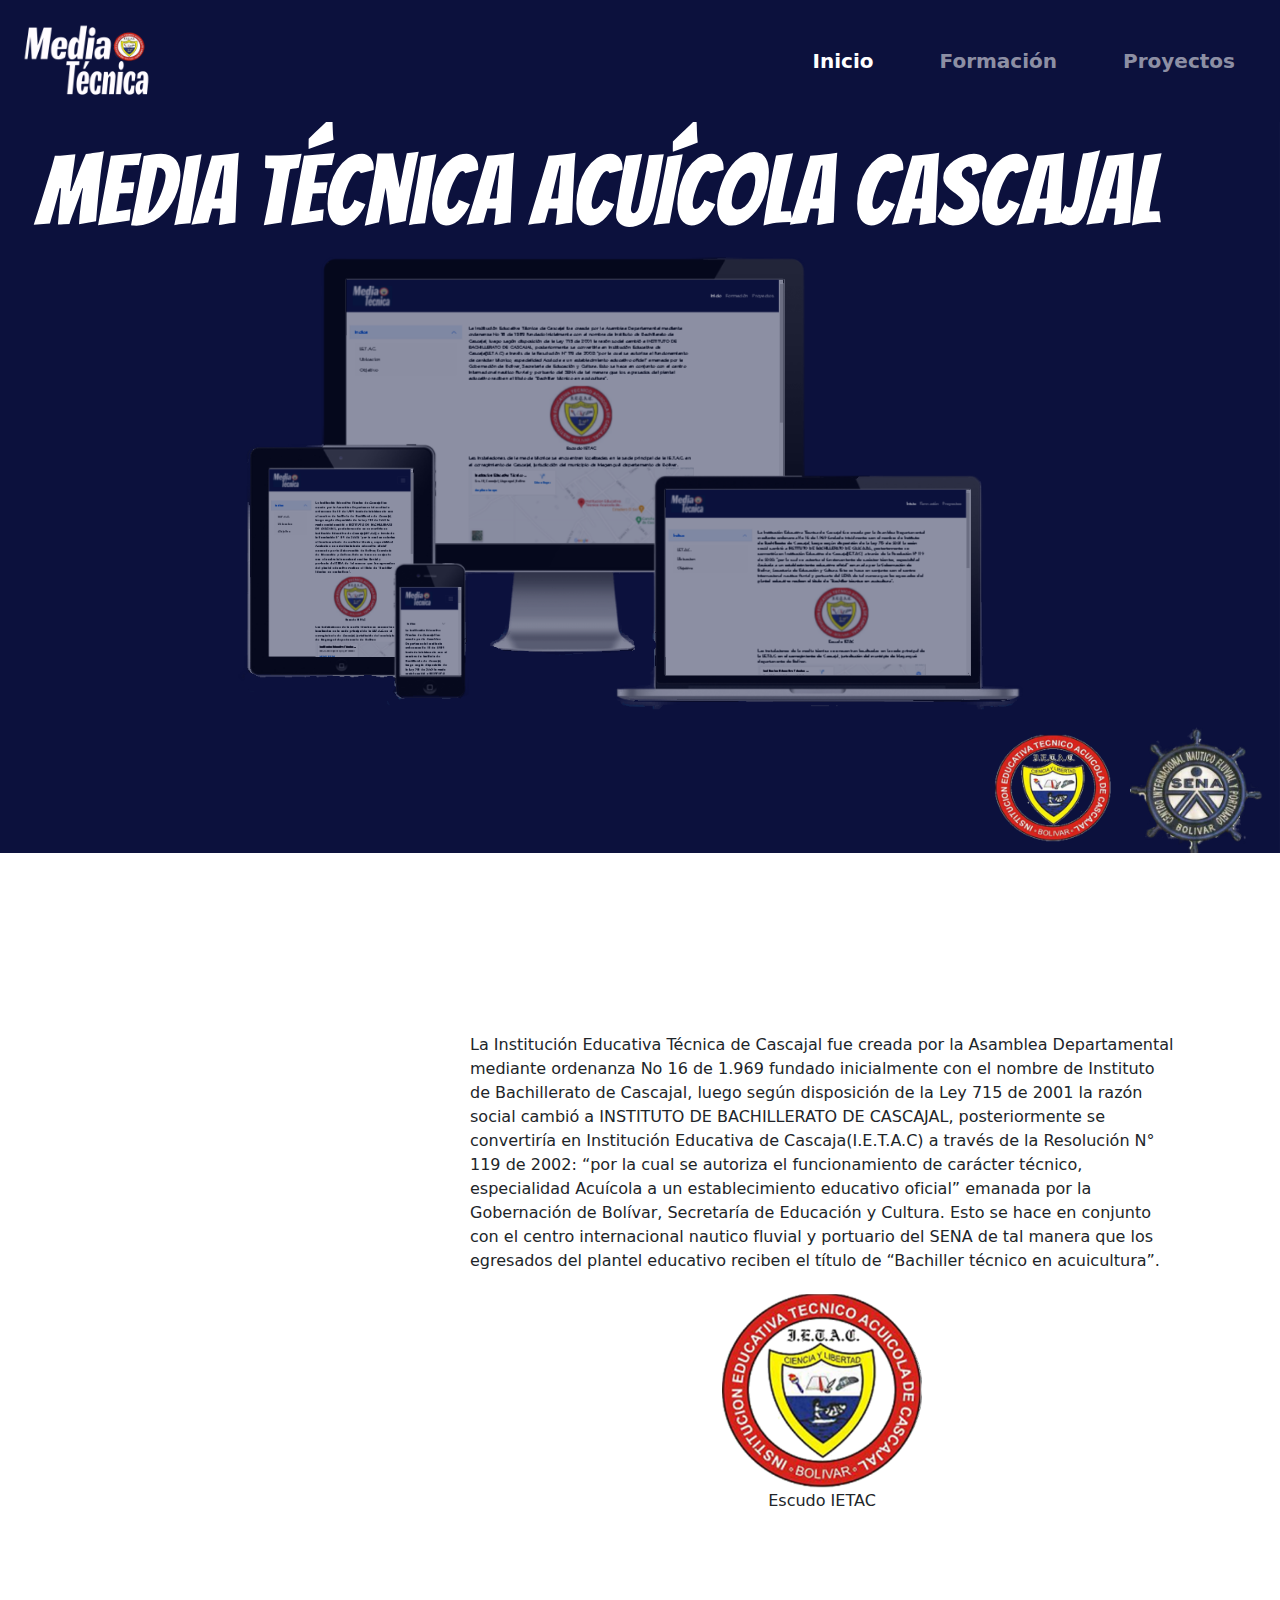
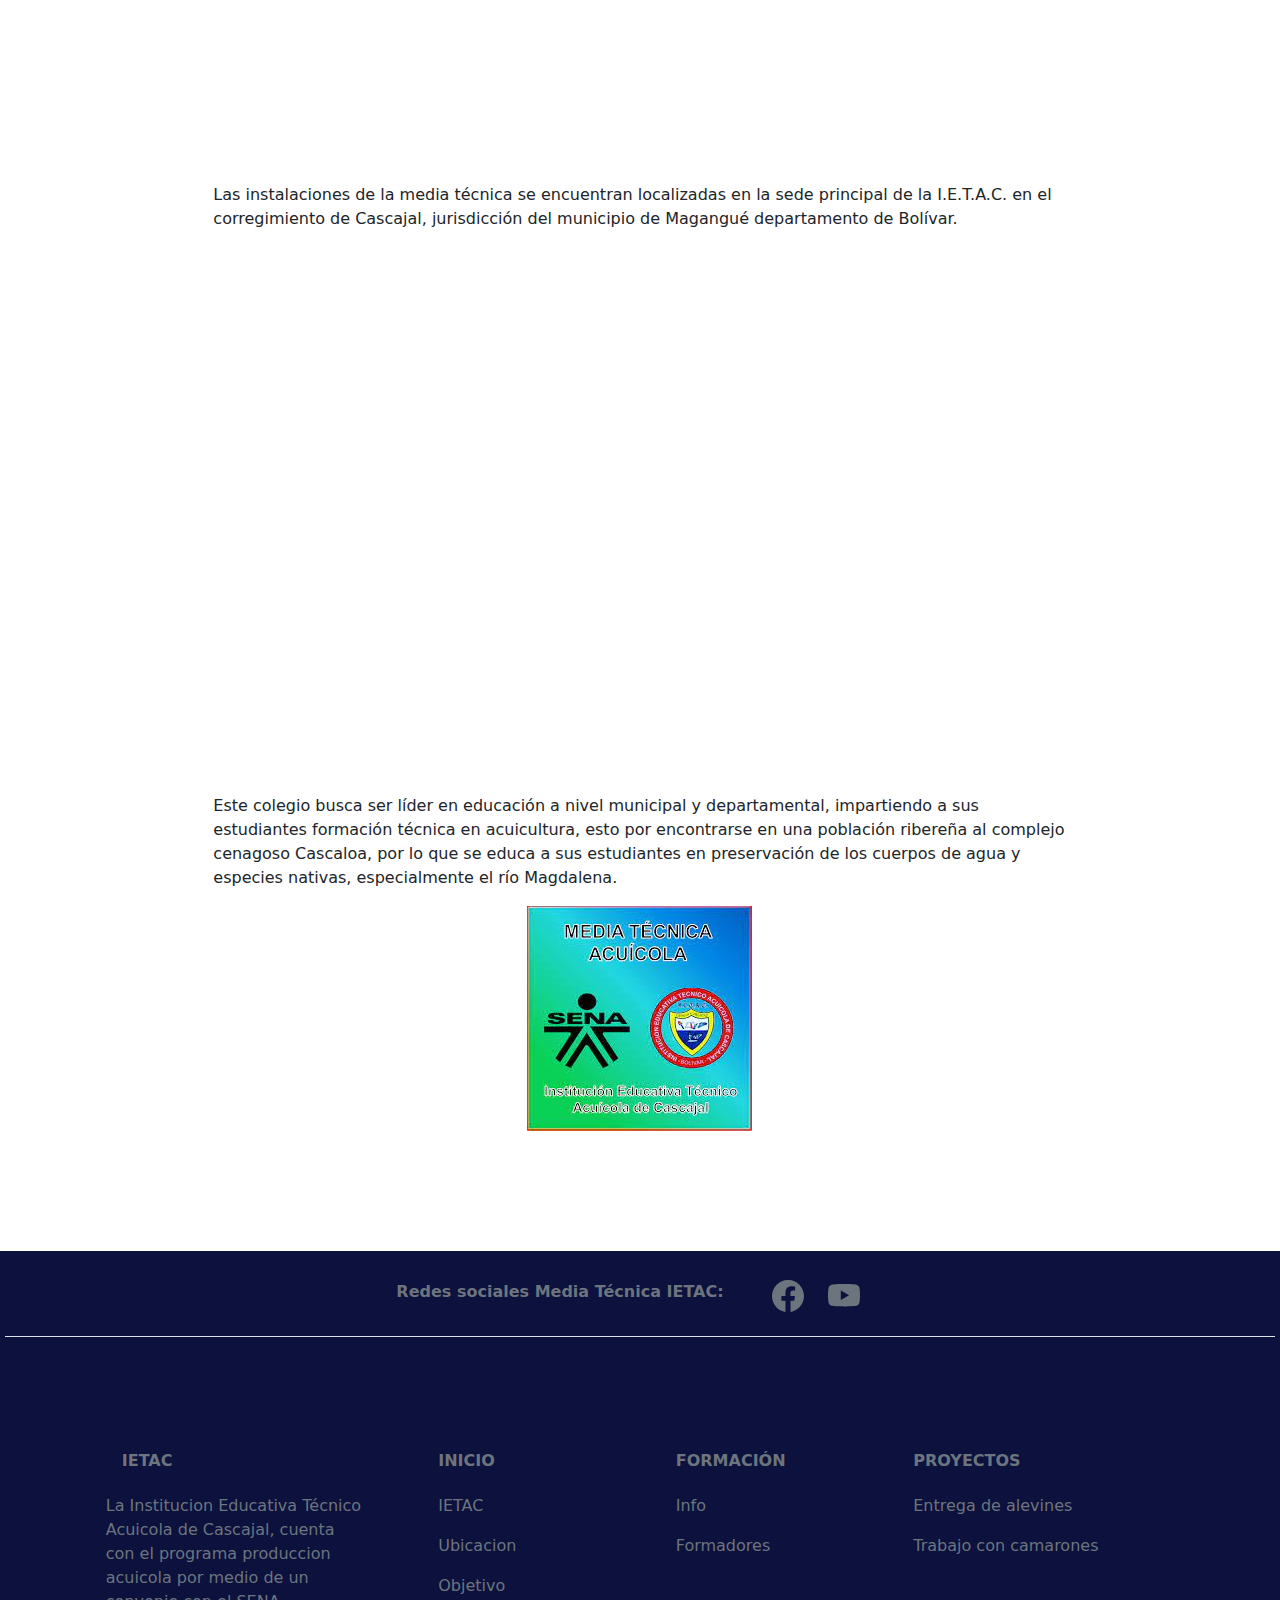
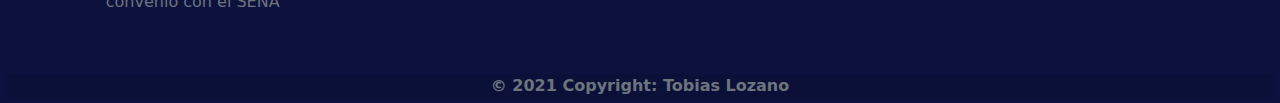
<file: index.html>
<!DOCTYPE html>
<html lang="es">
<head>
    <meta charset="UTF-8">
    <meta name="author" content="Tobias Miguel Lozano Florez">
    <meta name="description" content="Informacion general sobre la Media Tecnica en Produccion Acuicultura de la Institucion Educativa Tecnico Acuicola de Cascajal">
    <meta name="keywords" content="IETAC, Acuicultura,Media Tecnica, Cascajal">
    <meta itemprop="name" content="Institucion Educativa Tecnico Acuicola de Cascajal" />
    <meta itemprop="description" content="Informacion general sobre la Media Tecnica en Produccion Acuicultura de la Institucion Educativa Tecnico Acuicola de Cascajal" />
    <meta http-equiv="X-UA-Compatible" content="IE=edge">
    <meta name="viewport" content="width=, initial-scale=1.0">
    <link rel="stylesheet" href="css/styles.css">
    <link rel="stylesheet" href="css/bootstrap.css">
    <link rel="shortcut icon" href="img/escudo.png" type="image/x-icon">
    <link href="https://fonts.googleapis.com/css2?family=Prompt&display=swap" rel="stylesheet"> 
    <title>Media Tecnica - IETAC</title>
</head>
<body>  
    <nav class="navbar navbar-expand-md navbar-dark fixed-top " style="background-color: rgb(12, 17, 61) " >
        <div class="container-fluid ">
            <a class="navbar-brand" href="https://mediatecnicacascajal.netlify.app/">    
              <img class="logo" src="img/logo.png" alt="IETAC, Media Tecnica Cascajal, Cascajal">
            </a>
            <button class="navbar-toggler" type="button" data-bs-toggle="collapse" data-bs-target="#navbarNav" aria-controls="navbarNav" aria-expanded="false" aria-label="Toggle navigation">        
              <span class="navbar-toggler-icon"></span>
            </button>
          <div class="collapse navbar-collapse justify-content-end " id="navbarNav" >
              <ul class="navbar-nav text-center " >
                <li class="nav-item">
                    <a class="nav-link active" aria-current="page" href="https://mediatecnicacascajal.netlify.app/">Inicio</a>
                </li>
                <li class="nav-item " >
                    <a class="nav-link " href="https://mediatecnicacascajal.netlify.app/formacion">Formación</a>
                </li>
                <li class="nav-item">
                  <a class="nav-link" href="https://mediatecnicacascajal.netlify.app/proyectos" >Proyectos</a>
                </li>
              </ul>
          </div>
        </div>
    </nav>
    <div id="portada" class="text-center">
      <img src="img/portada.svg" alt="IETAC, Media Tecnica Cascajal, Cascajal" srcset="">
    </div>

    <div class="container row justify-content-center " style="margin:auto">
        <div class="col-md-4 list-group col-md facebook">
<!--           <div class="accordion accordion-flush" id="accordionFlushExample">
            <div class="accordion-item">
              <h2 class="accordion-header" id="flush-headingOne">
                <button class="accordion-button collapsed" type="button" data-bs-toggle="collapse" data-bs-target="#flush-collapseOne" aria-expanded="false" aria-controls="flush-collapseOne">
                    Indice
                </button>
              </h2>
              <div id="flush-collapseOne" class="accordion-collapse collapse" aria-labelledby="flush-headingOne" data-bs-parent="#accordionFlushExample">
                <div class="accordion-body">
                  <ul class="indice list-unstyled">
                    <li><a class="list-group-item list-group-item-action list-group-item-light" href="#ietac" style="border: none;">I.E.T.A.C.</a></li>
                    <li><a class="list-group-item list-group-item-action list-group-item-light" href="#ubicacion" style="border: none;" >Ubicacion</a></li>
                    <li><a class="list-group-item list-group-item-action list-group-item-light" href="#objetivo" style="border: none;">Objetivo</a></li>

                  </ul>
                </div>
              </div>
            </div>
            
          </div> -->
          <iframe class=" pagina" src="https://www.facebook.com/plugins/page.php?href=https%3A%2F%2Fwww.facebook.com%2FMediaAcuicolaCascajal%2F&tabs=timeline&width=340&height=500px&small_header=false&adapt_container_width=true&hide_cover=false&show_facepile=true&appId" style="border:none;overflow:visible ;  height:500px;margin:10px"width="100%"scrolling="true" frameborder="0" allowfullscreen="true" allow="autoplay; clipboard-write; encrypted-media; picture-in-picture; web-share"></iframe>
        </div>
        <div class="col-md-8">
          <div id="ietac" class="justify-content-end">

            
            <p> La Institución Educativa Técnica de Cascajal fue creada por la Asamblea Departamental mediante ordenanza No 16 de 1.969 fundado inicialmente con el nombre de Instituto de Bachillerato de Cascajal, luego según disposición de la Ley 715 de 2001 la razón social cambió a INSTITUTO DE BACHILLERATO DE CASCAJAL, posteriormente se convertiría en Institución Educativa de Cascaja(I.E.T.A.C) a través de la Resolución N° 119 de 2002: “por la cual se autoriza el funcionamiento de carácter técnico, especialidad Acuícola a un establecimiento educativo oficial” emanada por la Gobernación de Bolívar, Secretaría de Educación y Cultura.
              Esto se hace en conjunto con el centro internacional nautico fluvial y portuario del SENA de tal manera que los egresados del plantel educativo reciben el título de “Bachiller técnico en acuicultura”.<br>
            </p>
            <div class=" text-center escudo">
              <img src="img/escudo.png" alt="IETAC, Media Tecnica Cascajal, Cascajal, Escudo IETAC" class="align-items-end justify-content-end ietacEscudo">
              <p class="justify-content-end align-items-end">Escudo IETAC</p>
            </div>
          </div></div>
        </div>
    <div row>
        <div class="col-md-8" style="margin:auto">
          <div id="ubicacion"><p>Las instalaciones de la media técnica se encuentran localizadas en la sede principal de la I.E.T.A.C.  en el corregimiento de Cascajal, jurisdicción del municipio de Magangué departamento de Bolívar.</p>
            <iframe src="https://www.google.com/maps/embed?pb=!1m18!1m12!1m3!1d1968.6082696111316!2d-74.80986374210158!3d9.314072145179612!2m3!1f0!2f0!3f0!3m2!1i1024!2i768!4f13.1!3m3!1m2!1s0x8e5ecf84aa61db29%3A0xcb63a3b94fecf34a!2sInstitucion%20Educativa%20T%C3%A9cnico%20Acu%C3%ADcola%20de%20Cascajal!5e0!3m2!1ses-419!2sco!4v1631199533978!5m2!1ses-419!2sco"  style="border:0;box-sizing: border-box;width: 100%;height: 300px;" allowfullscreen="" loading="lazy"></iframe>
          </div>
          <div id="objetivo">
           <p> Este colegio busca ser líder en educación a nivel municipal y departamental, impartiendo a sus estudiantes formación técnica en acuicultura, esto por encontrarse en una población ribereña al complejo cenagoso Cascaloa, por lo que se educa  a sus estudiantes en preservación de los cuerpos de agua y especies nativas, especialmente el río Magdalena.</p>
           <div class="text-center " style="height: 225; width: 225;">
            <img  src="img/mediaTecnica.jpg" alt="">
          </div>
          </div>
        </div>
        </div>
          
    </div>
    <!-- Footer -->
    <footer class="text-center text-lg-start  text-muted col-12" style="background-color: rgb(12, 17, 61); " >
        <!-- Section: Social media -->
        <section class="d-flex justify-content-center  p-4 border-bottom">
          <!-- Left -->
          <div class="me-5 d-none d-lg-block fw-bold  ">
            <span class="d-sm-block">Redes sociales Media Técnica IETAC:</span>
          </div>
          <!-- Left -->
    
          <!-- Right -->
         
            <!-- facebook -->
            <a href="https://www.facebook.com/MediaAcuicolaCascajal/" class="me-4 text-reset" title="Pagina de Facebook" target="blank">
              <svg xmlns="http://www.w3.org/2000/svg" width="32" height="32" fill="currentColor" class="bi bi-facebook" viewBox="0 0 16 16">
                <path d="M16 8.049c0-4.446-3.582-8.05-8-8.05C3.58 0-.002 3.603-.002 8.05c0 4.017 2.926 7.347 6.75 7.951v-5.625h-2.03V8.05H6.75V6.275c0-2.017 1.195-3.131 3.022-3.131.876 0 1.791.157 1.791.157v1.98h-1.009c-.993 0-1.303.621-1.303 1.258v1.51h2.218l-.354 2.326H9.25V16c3.824-.604 6.75-3.934 6.75-7.951z"/>
              </svg>              </a>
              <!-- youtube -->
            <a href="https://www.youtube.com/channel/UCpgmHDtX4NMcCe5gfV3TQjA" class="me-4 text-reset" title="Canal de Youtube" target="blank">
              <svg xmlns="http://www.w3.org/2000/svg" width="32" height="32" fill="currentColor" class="bi bi-youtube" viewBox="0 0 16 16">
                <path d="M8.051 1.999h.089c.822.003 4.987.033 6.11.335a2.01 2.01 0 0 1 1.415 1.42c.101.38.172.883.22 1.402l.01.104.022.26.008.104c.065.914.073 1.77.074 1.957v.075c-.001.194-.01 1.108-.082 2.06l-.008.105-.009.104c-.05.572-.124 1.14-.235 1.558a2.007 2.007 0 0 1-1.415 1.42c-1.16.312-5.569.334-6.18.335h-.142c-.309 0-1.587-.006-2.927-.052l-.17-.006-.087-.004-.171-.007-.171-.007c-1.11-.049-2.167-.128-2.654-.26a2.007 2.007 0 0 1-1.415-1.419c-.111-.417-.185-.986-.235-1.558L.09 9.82l-.008-.104A31.4 31.4 0 0 1 0 7.68v-.123c.002-.215.01-.958.064-1.778l.007-.103.003-.052.008-.104.022-.26.01-.104c.048-.519.119-1.023.22-1.402a2.007 2.007 0 0 1 1.415-1.42c.487-.13 1.544-.21 2.654-.26l.17-.007.172-.006.086-.003.171-.007A99.788 99.788 0 0 1 7.858 2h.193zM6.4 5.209v4.818l4.157-2.408L6.4 5.209z"/>
              </svg>
            </a>
    
          <!-- Right -->
        </section>
<!--    Section: Social media -->
      
        <!-- Section: Links  -->
        <section class="">
          <div class="container text-center text-md-start mt-5">
            <!-- Grid row -->
            <div class="row mt-3">
              <!-- Grid column -->
              <div class="col-md-3 col-lg-4 col-xl-3 mx-auto mb-4">
                <!-- Content -->
                <h6 class="text-uppercase fw-bold mb-4">
                  <i class="fas fa-gem me-3"></i>IETAC
                </h6>
                <p>
                  La Institucion Educativa Técnico Acuicola de Cascajal, cuenta con el programa produccion acuicola por medio de un convenio con el SENA
                </p>
              </div>
              <!-- Grid column -->
      
              <!-- Grid column -->
              <div class="col-md-2 col-lg-2 col-xl-2 mx-auto mb-4">
                <!-- Links -->
                <h6 class="text-uppercase fw-bold mb-4 ">
                  <a href="https://mediatecnicacascajal.netlify.app/" class="text-reset text-decoration-none ">Inicio</a> 
                </h6>
               <p>
                  <a href="#ietac" class="text-reset">IETAC</a>
                </p> 
                <p>
                  <a href="#ubicacion" class="text-reset">Ubicacion</a>
                </p> 
                <p>
                  <a href="#objetivo" class="text-reset">Objetivo</a>
                </p> 
             
              </div>
              <!-- Grid column -->
      
              <!-- Grid column -->
              <div class="col-md-3 col-lg-2 col-xl-2 mx-auto mb-4">
                <!-- Links -->
                <h6 class="text-uppercase fw-bold mb-4">
                    <a href="https://mediatecnicacascajal.netlify.app/formacion">Formación</a> 
                </h6>
               
                <p>
                  <a href="https://mediatecnicacascajal.netlify.app/formacion#info" class="text-reset">Info</a>
                </p> 
                <p>
                  <a href="https://mediatecnicacascajal.netlify.app/formacion#formadores" class="text-reset">Formadores</a>
                </p> 
              </div>
              <!-- Grid column -->
      
              <!-- Grid column -->
              <div class="col-md-4 col-lg-3 col-xl-3 mx-auto mb-md-0 mb-4">
                <!-- Links -->
                <h6 class="text-uppercase fw-bold mb-4">
                  <a href="https://mediatecnicacascajal.netlify.app/proyectos">Proyectos</a> 
                </h6>
                <p>
                  <a href="https://mediatecnicacascajal.netlify.app/proyectos#alevines" class="text-reset">Entrega de alevines</a>
                </p> 
                <p>
                  <a href="https://mediatecnicacascajal.netlify.app/proyectos#camarones" class="text-reset">Trabajo con camarones</a>
                </p> 
              </div>

              
              <!-- Grid column -->
            </div>
            <!-- Grid row -->
          </div>
        </section>
        <!-- Section: Links  -->
      
        <!-- Copyright -->
        <div class="text-center fw-bold" style="background-color: rgba(0, 0, 0, 0.05);">
          © 2021 Copyright:
         Tobias Lozano
        </div>
        <!-- Copyright -->
    </footer >

    <script src="main/main.js"></script>
</body>
</html>
</file>
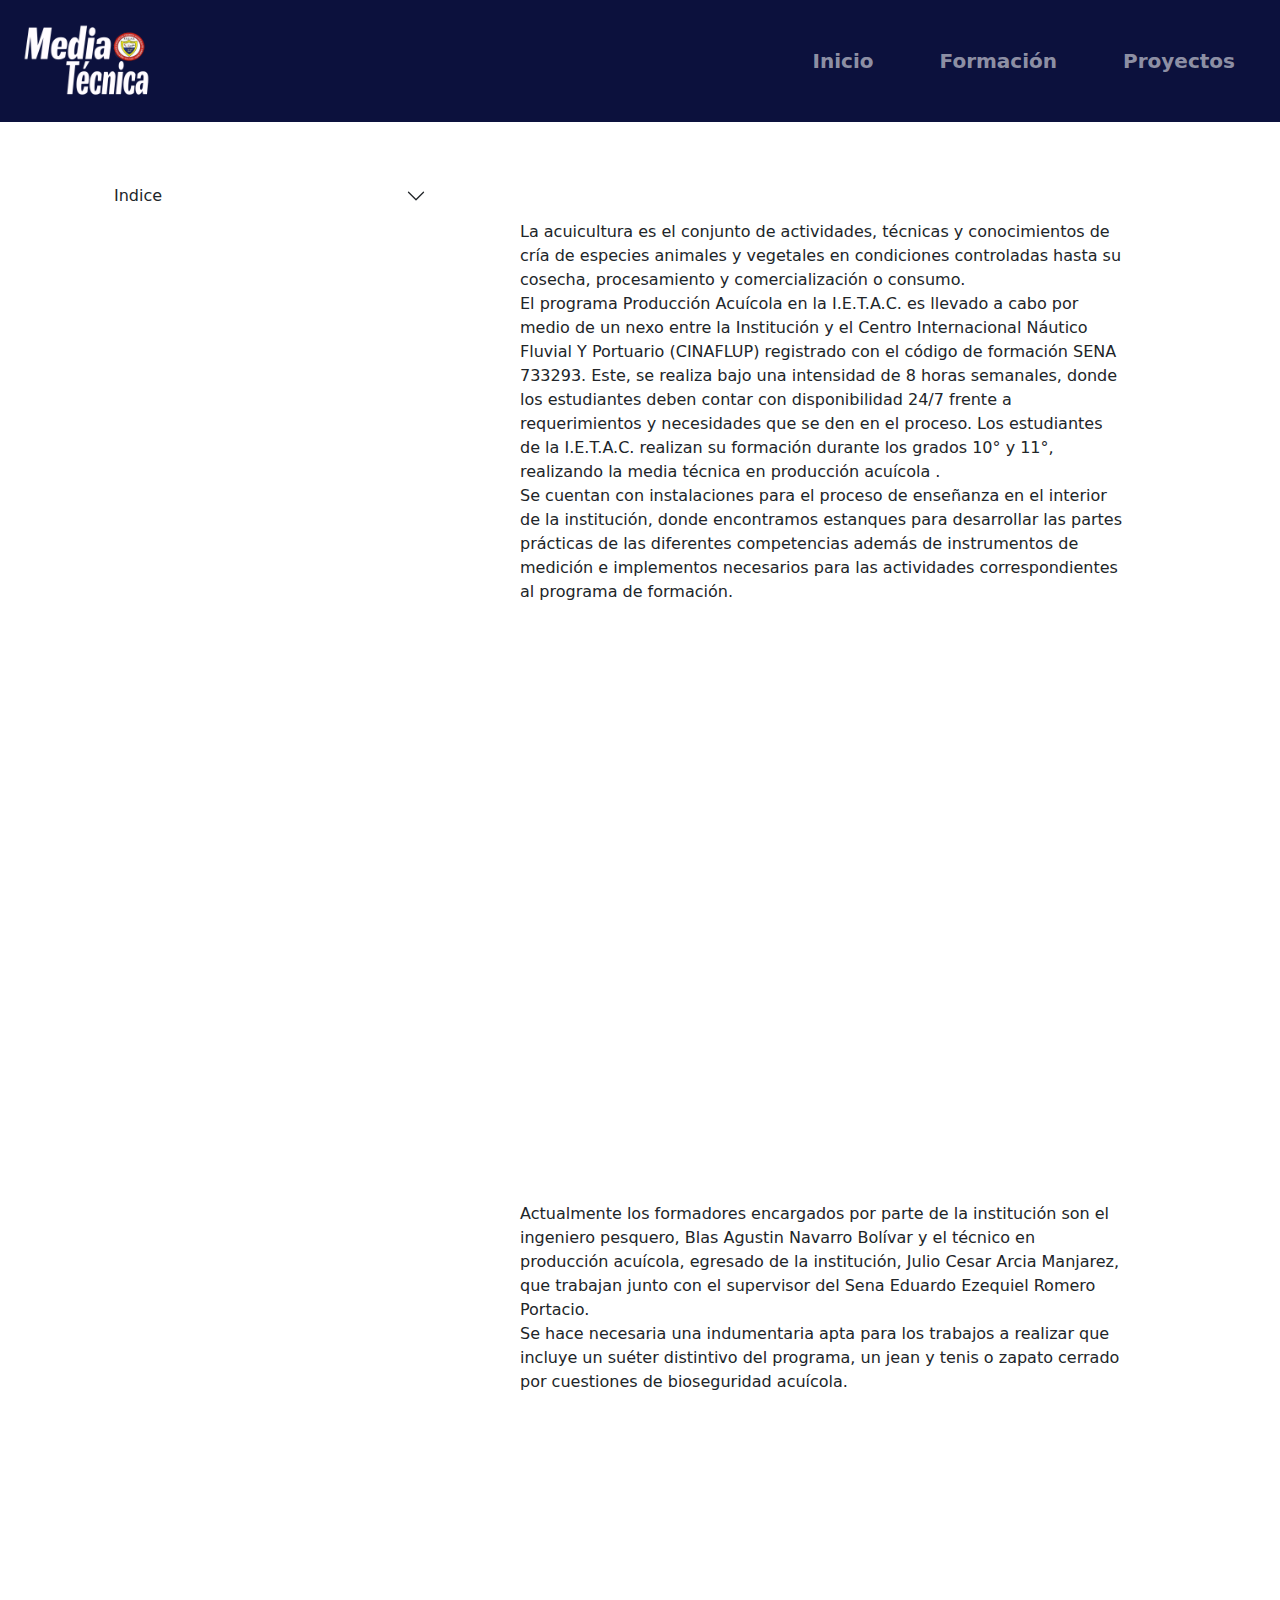
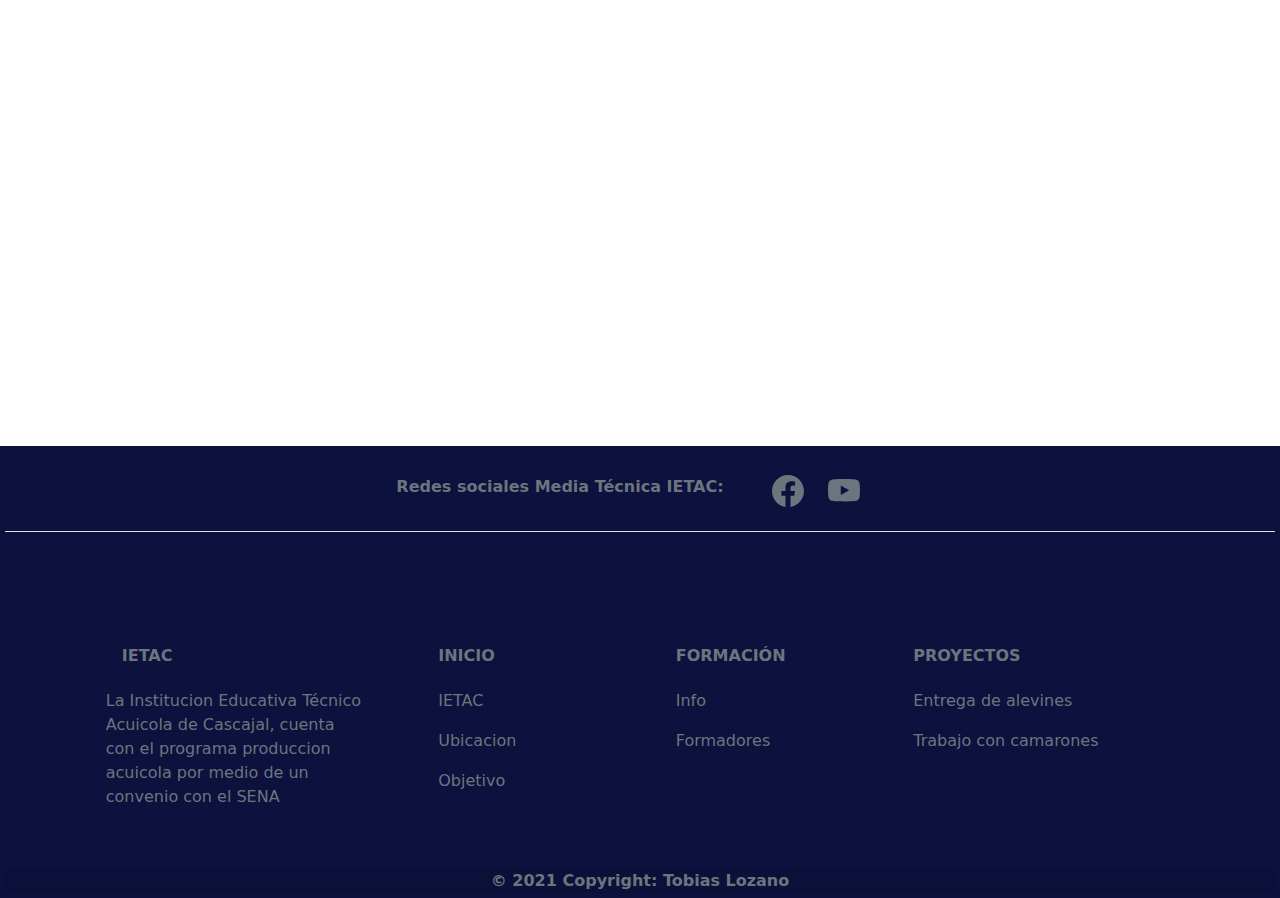
<file: formacion.html>
<!DOCTYPE html>
<html lang="es">
<head>
  <meta charset="UTF-8">
  <meta name="author" content="Tobias Miguel Lozano Florez">
  <meta name="description" content="Informacion general sobre la Media Tecnica en Produccion Acuicultura de la Institucion Educativa Tecnico Acuicola de Cascajal">
  <meta name="keywords" content="IETAC, Acuicultura,Media Tecnica">
  <meta itemprop="name" content="Institucion Educativa Tecnico Acuicola de Cascajal" />
  <meta itemprop="description" content="Informacion general sobre la Media Tecnica en Produccion Acuicultura de la Institucion Educativa Tecnico Acuicola de Cascajal" />
  <meta http-equiv="X-UA-Compatible" content="IE=edge">
  <meta name="viewport" content="width=, initial-scale=1.0">
  <link rel="stylesheet" href="css/styles.css">
  <link rel="stylesheet" href="css/bootstrap.css">
  <link rel="shortcut icon" href="img/escudo.png" type="image/x-icon">
  <link href="https://fonts.googleapis.com/css2?family=Prompt&display=swap" rel="stylesheet"> 
  <title>Media Tecnica - IETAC - Formacion</title>
</head>
<body>  
    <nav class="navbar navbar-expand-lg navbar-dark fixed-top " style="background-color: rgb(12, 17, 61); " >
        <div class="container-fluid ">
            <a class="navbar-brand" href="https://mediatecnicacascajal.netlify.app/">    
              <img class="logo" src="img/logo.png" alt="">
            </a>
            <button class="navbar-toggler" type="button" data-bs-toggle="collapse" data-bs-target="#navbarNav" aria-controls="navbarNav" aria-expanded="false" aria-label="Toggle navigation">        <span class="navbar-toggler-icon"></span>
            </button>
          <div class="collapse navbar-collapse justify-content-end " id="navbarNav" >
              <ul class="navbar-nav text-center " >
                <li class="nav-item">
                    <a class="nav-link " aria-current="page" href="https://mediatecnicacascajal.netlify.app/">Inicio</a>
                </li>
                <li class="nav-item " >
                    <a class="nav-link " href="https://mediatecnicacascajal.netlify.app/formacion">Formación</a>
                </li>
                <li class="nav-item">
                  <a class="nav-link" href="https://mediatecnicacascajal.netlify.app/proyectos" >Proyectos</a>
                </li>
              </ul>
          </div>
        </div>
    </nav>

    <div class="container row" style="margin:auto;margin-top:120px">
        <div class="col-lg-4 list-group col-lg ">
          <div class="accordion accordion-flush" id="accordionFlushExample">
            <div class="accordion-item">
              <h2 class="accordion-header" id="flush-headingOne">
                <button class="accordion-button collapsed" type="button" data-bs-toggle="collapse" data-bs-target="#flush-collapseOne" aria-expanded="false" aria-controls="flush-collapseOne">
                    Indice
                </button>
              </h2>
              <div id="flush-collapseOne" class="accordion-collapse collapse" aria-labelledby="flush-headingOne" data-bs-parent="#accordionFlushExample">
                <div class="accordion-body">
                  <ul class="indice list-unstyled">
                    <li><a class="list-group-item list-group-item-action list-group-item-light" href="#info" style="border: none;">Info</a></li>
                    <li><a class="list-group-item list-group-item-action list-group-item-light" href="#formadores" style="border: none;" >Formadores</a></li>
                </ul>
              </div>
            </div>
          </div>
        </div>
            
           
        </div>
        <div class="col-lg-8">
  <div class="info" id="info">
        <div class="section">
            <p id="#" class="">
              La acuicultura es el conjunto de actividades, técnicas y conocimientos de cría de especies animales y vegetales en condiciones controladas hasta su cosecha, procesamiento y comercialización o consumo.
                  <br>
              El programa Producción Acuícola en la I.E.T.A.C. es llevado a cabo por medio de un nexo entre la Institución y el Centro Internacional Náutico Fluvial Y Portuario (CINAFLUP) registrado con el código de formación SENA 733293.
              Este, se realiza bajo una intensidad de 8 horas semanales, donde los estudiantes deben contar con disponibilidad 24/7 frente a requerimientos y necesidades que se den en el proceso.
              Los estudiantes de la I.E.T.A.C. realizan su formación durante los grados 10° y 11°, realizando la media técnica en producción acuícola .
              
              
              <br>
              
              Se cuentan con instalaciones para el proceso de enseñanza en el interior de la institución, donde encontramos  estanques para desarrollar las partes prácticas de las diferentes competencias además de  instrumentos de medición e implementos necesarios para las actividades correspondientes al programa de formación.
              
              </p>
  
              <div class="text-center iframe ">
                <iframe src="https://www.facebook.com/plugins/post.php?href=https%3A%2F%2Fwww.facebook.com%2FMediaAcuicolaCascajal%2Fphotos%2Fa.721396004874992%2F934320193582571%2F%3Ftype%3D3&show_text=true&width=500" width="100%" height="375" style="border:none;overflow:hidden" scrolling="no" frameborder="0" allowfullscreen="true" allow="autoplay; clipboard-write; encrypted-media; picture-in-picture; web-share"></iframe>
              </div>
    </div ></div>
          <div class="section" id="formadores">
            <p id="#">
              Actualmente los formadores encargados por parte de la institución son el ingeniero pesquero, Blas Agustin Navarro Bolívar y el técnico en producción acuícola, egresado de la institución, Julio Cesar Arcia Manjarez, que trabajan junto con el supervisor del Sena Eduardo Ezequiel Romero Portacio.
              <br>
              Se hace necesaria una indumentaria apta para los trabajos a realizar que incluye un suéter distintivo del programa, un jean y tenis o zapato cerrado por cuestiones de bioseguridad acuícola.
            </p>
            
            <div class="text-center iframe">
<iframe src="https://www.facebook.com/plugins/post.php?href=https%3A%2F%2Fwww.facebook.com%2FMediaAcuicolaCascajal%2Fphotos%2Fa.720825488265377%2F720825334932059%2F&show_text=false&width=500" width="100%" height="479" style="border:none;overflow:hidden" scrolling="no" frameborder="0" allowfullscreen="true" allow="autoplay; clipboard-write; encrypted-media; picture-in-picture; web-share"></iframe>        
    </div>
      </div>
      </div>
      </div>
    <!-- Footer -->
    <footer class="text-center text-lg-start  text-muted col-12" style="background-color: rgb(12, 17, 61); " >
        <!-- Section: Social media -->
        <section class="d-flex justify-content-center  p-4 border-bottom">
          <!-- Left -->
          <div class="me-5 d-none d-lg-block fw-bold  ">
            <span class="d-sm-block">Redes sociales Media Técnica IETAC:</span>
          </div>
          <!-- Left -->
    
          <!-- Right -->
         
            <!-- facebook -->
            <a href="https://www.facebook.com/MediaAcuicolaCascajal/" class="me-4 text-reset" title="Pagina de Facebook" target="blank">
              <svg xmlns="http://www.w3.org/2000/svg" width="32" height="32" fill="currentColor" class="bi bi-facebook" viewBox="0 0 16 16">
                <path d="M16 8.049c0-4.446-3.582-8.05-8-8.05C3.58 0-.002 3.603-.002 8.05c0 4.017 2.926 7.347 6.75 7.951v-5.625h-2.03V8.05H6.75V6.275c0-2.017 1.195-3.131 3.022-3.131.876 0 1.791.157 1.791.157v1.98h-1.009c-.993 0-1.303.621-1.303 1.258v1.51h2.218l-.354 2.326H9.25V16c3.824-.604 6.75-3.934 6.75-7.951z"/>
              </svg>              </a>
              <!-- youtube -->
            <a href="https://www.youtube.com/channel/UCpgmHDtX4NMcCe5gfV3TQjA" class="me-4 text-reset" title="Canal de Youtube" target="blank">
              <svg xmlns="http://www.w3.org/2000/svg" width="32" height="32" fill="currentColor" class="bi bi-youtube" viewBox="0 0 16 16">
                <path d="M8.051 1.999h.089c.822.003 4.987.033 6.11.335a2.01 2.01 0 0 1 1.415 1.42c.101.38.172.883.22 1.402l.01.104.022.26.008.104c.065.914.073 1.77.074 1.957v.075c-.001.194-.01 1.108-.082 2.06l-.008.105-.009.104c-.05.572-.124 1.14-.235 1.558a2.007 2.007 0 0 1-1.415 1.42c-1.16.312-5.569.334-6.18.335h-.142c-.309 0-1.587-.006-2.927-.052l-.17-.006-.087-.004-.171-.007-.171-.007c-1.11-.049-2.167-.128-2.654-.26a2.007 2.007 0 0 1-1.415-1.419c-.111-.417-.185-.986-.235-1.558L.09 9.82l-.008-.104A31.4 31.4 0 0 1 0 7.68v-.123c.002-.215.01-.958.064-1.778l.007-.103.003-.052.008-.104.022-.26.01-.104c.048-.519.119-1.023.22-1.402a2.007 2.007 0 0 1 1.415-1.42c.487-.13 1.544-.21 2.654-.26l.17-.007.172-.006.086-.003.171-.007A99.788 99.788 0 0 1 7.858 2h.193zM6.4 5.209v4.818l4.157-2.408L6.4 5.209z"/>
              </svg>
            </a>
    
          <!-- Right -->
        </section>
<!--    Section: Social media -->
      
        <!-- Section: Links  -->
        <section class="">
          <div class="container text-center text-md-start mt-5">
            <!-- Grid row -->
            <div class="row mt-3">
              <!-- Grid column -->
              <div class="col-md-3 col-lg-4 col-xl-3 mx-auto mb-4">
                <!-- Content -->
                <h6 class="text-uppercase fw-bold mb-4">
                  <i class="fas fa-gem me-3"></i>IETAC
                </h6>
                <p>
                  La Institucion Educativa Técnico Acuicola de Cascajal, cuenta con el programa produccion acuicola por medio de un convenio con el SENA
                </p>
              </div>
              <!-- Grid column -->
      
              <!-- Grid column -->
              <div class="col-md-2 col-lg-2 col-xl-2 mx-auto mb-4">
                <!-- Links -->
                <h6 class="text-uppercase fw-bold mb-4">
                <a href="https://mediatecnicacascajal.netlify.app/">Inicio</a>
                  
                </h6>
               <p>
                  <a href="https://mediatecnicacascajal.netlify.app/#ietac" class="text-reset">IETAC</a>
                </p> 
                <p>
                  <a href="https://mediatecnicacascajal.netlify.app/#ubicacion" class="text-reset">Ubicacion</a>
                </p> 
                <p>
                  <a href="https://mediatecnicacascajal.netlify.app/#objetivo" class="text-reset">Objetivo</a>
                </p> 
             
              </div>
              <!-- Grid column -->
      
              <!-- Grid column -->
              <div class="col-md-3 col-lg-2 col-xl-2 mx-auto mb-4">
                <!-- Links -->
                <h6 class="text-uppercase fw-bold mb-4">
                    <a href="https://mediatecnicacascajal.netlify.app/formacion">Formación</a> 
                </h6>
               
                <p>
                  <a href="https://mediatecnicacascajal.netlify.app/formacion#info" class="text-reset">Info</a>
                </p> 
                <p>
                  <a href="https://mediatecnicacascajal.netlify.app/formacion#formadores" class="text-reset">Formadores</a>
                </p> 
              </div>
              <!-- Grid column -->
      
              <!-- Grid column -->
              <div class="col-md-4 col-lg-3 col-xl-3 mx-auto mb-md-0 mb-4">
                <!-- Links -->
                <h6 class="text-uppercase fw-bold mb-4">
                  <a href="https://mediatecnicacascajal.netlify.app/proyectos">Proyectos</a> 
                </h6>
                <p>
                  <a href="https://mediatecnicacascajal.netlify.app/proyectos#alevines" class="text-reset">Entrega de alevines</a>
                </p> 
                <p>
                  <a href="https://mediatecnicacascajal.netlify.app/proyectos#camarones" class="text-reset">Trabajo con camarones</a>
                </p> 
              </div>
              <!-- Grid column -->
            </div>
            <!-- Grid row -->
          </div>
        </section>
        <!-- Section: Links  -->
      
        <!-- Copyright -->
        <div class="text-center fw-bold" style="background-color: rgba(0, 0, 0, 0.05);">
          © 2021 Copyright:
         Tobias Lozano
        </div>
        <!-- Copyright -->
    </footer >

    <script src="main/main.js"></script>
</body>
</html>
</file>
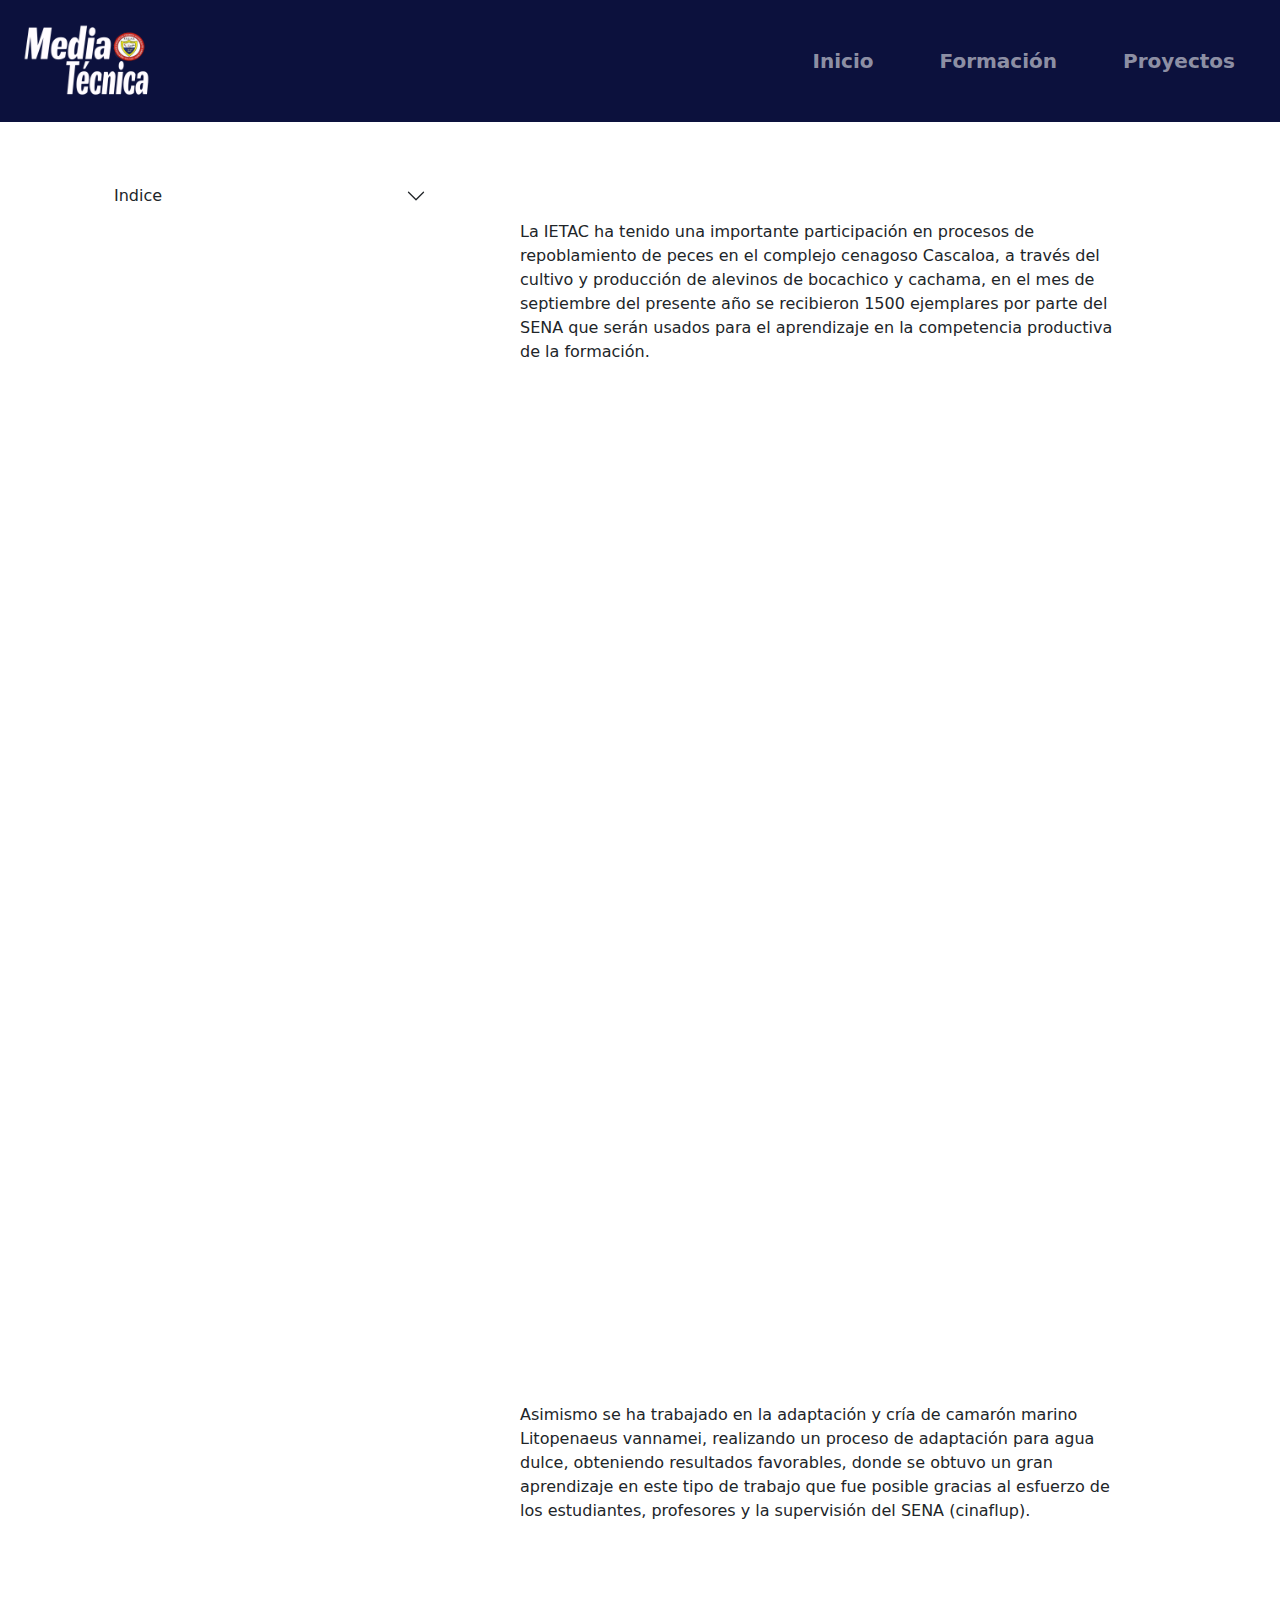
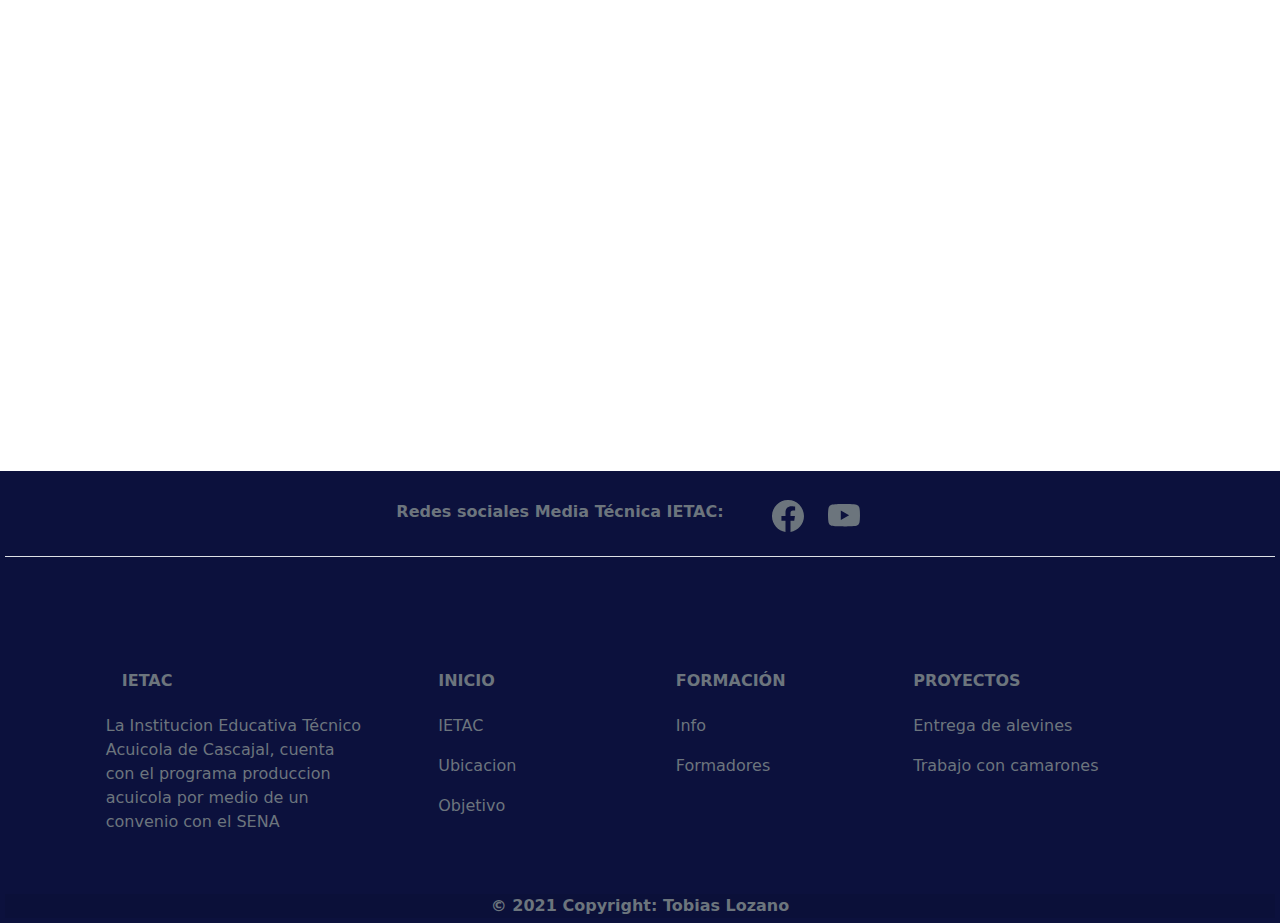
<file: proyectos.html>
<!DOCTYPE html>
<html lang="es">
<head>
  <meta charset="UTF-8">
  <meta name="author" content="Tobias Miguel Lozano Florez">
  <meta name="description" content="Informacion general sobre la Media Tecnica en Produccion Acuicultura de la Institucion Educativa Tecnico Acuicola de Cascajal">
  <meta name="keywords" content="IETAC, Acuicultura,Media Tecnica">
  <meta itemprop="name" content="Institucion Educativa Tecnico Acuicola de Cascajal" />
  <meta itemprop="description" content="Informacion general sobre la Media Tecnica en Produccion Acuicultura de la Institucion Educativa Tecnico Acuicola de Cascajal" />
  <meta http-equiv="X-UA-Compatible" content="IE=edge">
  <meta name="viewport" content="width=, initial-scale=1.0">
  <link rel="stylesheet" href="css/styles.css">
  <link rel="stylesheet" href="css/bootstrap.css">
  <link rel="shortcut icon" href="img/escudo.png" type="image/x-icon">
  <link href="https://fonts.googleapis.com/css2?family=Prompt&display=swap" rel="stylesheet"> 
  <title>Media Tecnica - IETAC - Proyectos</title>
</head>
<body>  
    <nav class="navbar navbar-expand-lg navbar-dark fixed-top " style="background-color: rgb(12, 17, 61); " >
        <div class="container-fluid ">
            <a class="navbar-brand" href="https://mediatecnicacascajal.netlify.app/">    
              <img class="logo" src="img/logo.png" alt="">
            </a>
            <button class="navbar-toggler" type="button" data-bs-toggle="collapse" data-bs-target="#navbarNav" aria-controls="navbarNav" aria-expanded="false" aria-label="Toggle navigation">        <span class="navbar-toggler-icon"></span>
            </button>
          <div class="collapse navbar-collapse justify-content-end " id="navbarNav" >
              <ul class="navbar-nav text-center " >
                <li class="nav-item">
                    <a class="nav-link " aria-current="page" href="https://mediatecnicacascajal.netlify.app/">Inicio</a>
                </li>
                <li class="nav-item " >
                    <a class="nav-link " href="https://mediatecnicacascajal.netlify.app/formacion">Formación</a>
                </li>
                <li class="nav-item">
                  <a class="nav-link" href="https://mediatecnicacascajal.netlify.app/proyectos" >Proyectos</a>
                </li>
              </ul>
          </div>
        </div>
    </nav>

    <div class="container row" style="margin:auto;margin-top:120px">
        <div class="col-lg-4 list-group col-lg ">
          <div class="accordion accordion-flush" id="accordionFlushExample">
            <div class="accordion-item">
              <h2 class="accordion-header" id="flush-headingOne">
                <button class="accordion-button collapsed" type="button" data-bs-toggle="collapse" data-bs-target="#flush-collapseOne" aria-expanded="false" aria-controls="flush-collapseOne">
                    Indice
                </button>
              </h2>
              <div id="flush-collapseOne" class="accordion-collapse collapse" aria-labelledby="flush-headingOne" data-bs-parent="#accordionFlushExample">
                <div class="accordion-body">
                  <ul class="indice list-unstyled">
                    <li><a class="list-group-item list-group-item-action list-group-item-light" href="#alevines" style="border: none;">Entrega de alevines</a></li>
                    <li><a class="list-group-item list-group-item-action list-group-item-light" href="#camarones" style="border: none;" >Trabajo con camarones</a></li>
                </ul>
              </div>
            </div>
          </div>
        </div>
            


           
        </div>
     <div class="col-lg-8">
     <div class="section">
       <div id="alevines">
         <p class="texto">
          La IETAC ha tenido una importante participación en procesos de repoblamiento de peces en el complejo cenagoso Cascaloa, a través del cultivo y producción de alevinos de bocachico y cachama, en el mes de septiembre del presente año se recibieron 1500 ejemplares por parte del SENA que serán usados para el aprendizaje en la competencia productiva de la formación.
         
         </p>
       </div>
       <iframe class="iframe" src="https://www.facebook.com/plugins/post.php?href=https%3A%2F%2Fwww.facebook.com%2FMediaAcuicolaCascajal%2Fposts%2F1547051815642736&show_text=true&width=500"  height="816" style="border:none;overflow:hidden" scrolling="no" frameborder="0" allowfullscreen="true" allow="autoplay; clipboard-write; encrypted-media; picture-in-picture; web-share"  width="100%" height="479" ></iframe>
       
       
     </div>
    <div class="section">
     <div id="camarones">
        <p class="texto">
          Asimismo se ha trabajado en la adaptación y cría de camarón marino Litopenaeus vannamei, realizando un proceso de adaptación para agua dulce, obteniendo resultados favorables, donde se obtuvo un gran aprendizaje en este tipo de trabajo que fue posible gracias al esfuerzo de los estudiantes, profesores y la supervisión del SENA (cinaflup).
        </p> 
     </div>
       <iframe class="iframe" src="https://www.facebook.com/plugins/post.php?href=https%3A%2F%2Fwww.facebook.com%2FMediaAcuicolaCascajal%2Fphotos%2Fa.721396004874992%2F1008231956191394%2F%3Ftype%3D3&show_text=true&width=500" height="375" style="border:none;overflow:hidden" scrolling="no" frameborder="0" allowfullscreen="true"  allow="autoplay; clipboard-write; encrypted-media; picture-in-picture; web-share;" width="100%" height="479" ></iframe>
      
    </div>
     </div>   

      </div>
    <footer class="text-center text-lg-start  text-muted col-12" style="background-color: rgb(12, 17, 61); " >
        <!-- Section: Social media -->
        <section class="d-flex justify-content-center  p-4 border-bottom">
          <!-- Left -->
          <div class="me-5 d-none d-lg-block fw-bold  ">
            <span class="d-sm-block">Redes sociales Media Técnica IETAC:</span>
          </div>
          <!-- Left -->
    
          <!-- Right -->
         
            <!-- facebook -->
            <a href="https://www.facebook.com/MediaAcuicolaCascajal/" class="me-4 text-reset" title="Pagina de Facebook" target="blank">
              <svg xmlns="http://www.w3.org/2000/svg" width="32" height="32" fill="currentColor" class="bi bi-facebook" viewBox="0 0 16 16">
                <path d="M16 8.049c0-4.446-3.582-8.05-8-8.05C3.58 0-.002 3.603-.002 8.05c0 4.017 2.926 7.347 6.75 7.951v-5.625h-2.03V8.05H6.75V6.275c0-2.017 1.195-3.131 3.022-3.131.876 0 1.791.157 1.791.157v1.98h-1.009c-.993 0-1.303.621-1.303 1.258v1.51h2.218l-.354 2.326H9.25V16c3.824-.604 6.75-3.934 6.75-7.951z"/>
              </svg>              </a>
              <!-- youtube -->
            <a href="https://www.youtube.com/channel/UCpgmHDtX4NMcCe5gfV3TQjA" class="me-4 text-reset" title="Canal de Youtube" target="blank">
              <svg xmlns="http://www.w3.org/2000/svg" width="32" height="32" fill="currentColor" class="bi bi-youtube" viewBox="0 0 16 16">
                <path d="M8.051 1.999h.089c.822.003 4.987.033 6.11.335a2.01 2.01 0 0 1 1.415 1.42c.101.38.172.883.22 1.402l.01.104.022.26.008.104c.065.914.073 1.77.074 1.957v.075c-.001.194-.01 1.108-.082 2.06l-.008.105-.009.104c-.05.572-.124 1.14-.235 1.558a2.007 2.007 0 0 1-1.415 1.42c-1.16.312-5.569.334-6.18.335h-.142c-.309 0-1.587-.006-2.927-.052l-.17-.006-.087-.004-.171-.007-.171-.007c-1.11-.049-2.167-.128-2.654-.26a2.007 2.007 0 0 1-1.415-1.419c-.111-.417-.185-.986-.235-1.558L.09 9.82l-.008-.104A31.4 31.4 0 0 1 0 7.68v-.123c.002-.215.01-.958.064-1.778l.007-.103.003-.052.008-.104.022-.26.01-.104c.048-.519.119-1.023.22-1.402a2.007 2.007 0 0 1 1.415-1.42c.487-.13 1.544-.21 2.654-.26l.17-.007.172-.006.086-.003.171-.007A99.788 99.788 0 0 1 7.858 2h.193zM6.4 5.209v4.818l4.157-2.408L6.4 5.209z"/>
              </svg>
            </a>
    
          <!-- Right -->
        </section>
<!--    Section: Social media -->
      
        <!-- Section: Links  -->
        <section class="">
          <div class="container text-center text-md-start mt-5">
            <!-- Grid row -->
            <div class="row mt-3">
              <!-- Grid column -->
              <div class="col-md-3 col-lg-4 col-xl-3 mx-auto mb-4">
                <!-- Content -->
                <h6 class="text-uppercase fw-bold mb-4">
                  <i class="fas fa-gem me-3"></i>IETAC
                </h6>
                <p>
                  La Institucion Educativa Técnico Acuicola de Cascajal, cuenta con el programa produccion acuicola por medio de un convenio con el SENA
                </p>
              </div>
              <!-- Grid column -->
      
              <!-- Grid column -->
              <div class="col-md-2 col-lg-2 col-xl-2 mx-auto mb-4">
                <!-- Links -->
                <h6 class="text-uppercase fw-bold mb-4">
                <a href="https://mediatecnicacascajal.netlify.app/">Inicio</a>
                  
                </h6>
               <p>
                  <a href="https://mediatecnicacascajal.netlify.app/#ietac" class="text-reset">IETAC</a>
                </p> 
                <p>
                  <a href="https://mediatecnicacascajal.netlify.app/#ubicacion" class="text-reset">Ubicacion</a>
                </p> 
                <p>
                  <a href="https://mediatecnicacascajal.netlify.app/#objetivo" class="text-reset">Objetivo</a>
                </p> 
             
              </div>
              <!-- Grid column -->
      
              <!-- Grid column -->
              <div class="col-md-3 col-lg-2 col-xl-2 mx-auto mb-4">
                <!-- Links -->
                <h6 class="text-uppercase fw-bold mb-4">
                    <a href="https://mediatecnicacascajal.netlify.app/formacion">Formación</a> 
                </h6>
               
                <p>
                  <a href="https://mediatecnicacascajal.netlify.app/formacion#info" class="text-reset">Info</a>
                </p> 
                <p>
                  <a href="https://mediatecnicacascajal.netlify.app/formacion#formadores" class="text-reset">Formadores</a>
                </p> 
              </div>
              <!-- Grid column -->
      
              <!-- Grid column -->
              <div class="col-md-4 col-lg-3 col-xl-3 mx-auto mb-md-0 mb-4">
                <!-- Links -->
                <h6 class="text-uppercase fw-bold mb-4">
                  <a href="https://mediatecnicacascajal.netlify.app/proyectos">Proyectos</a> 
                </h6>
                <p>
                  <a href="https://mediatecnicacascajal.netlify.app/proyectos#alevines" class="text-reset">Entrega de alevines</a>
                </p> 
                <p>
                  <a href="https://mediatecnicacascajal.netlify.app/proyectos#camarones" class="text-reset">Trabajo con camarones</a>
                </p> 
              </div>
              <!-- Grid column -->
            </div>
            <!-- Grid row -->
          </div>
        </section>
        <!-- Section: Links  -->
      
        <!-- Copyright -->
        <div class="text-center fw-bold" style="background-color: rgba(0, 0, 0, 0.05);">
          © 2021 Copyright:
         Tobias Lozano
        </div>
        <!-- Copyright -->
    </footer >

    <script src="main/main.js"></script>
</body>
</html>
</file>
<file: css/styles.css>
body{
    font-family: 'Prompt', sans-serif;

}
html{
    scroll-behavior: smooth;
    
}
.logo{
    height:6rem;
    padding: 10px;
}
.container{
    padding-top: 50px;
    margin: 20px;

}
footer{
    padding: 5px;
}
footer a{

    color:#6c757d!important;
    text-decoration: none;
}

#portada>img{
    width: 100%;
    margin-top: 106px;
}


.nav-item{
    font-size: 20px;
    padding-right: 25px;
    padding-left: 25px;
    color: white;
    font-weight: 600;
}
.nav-link:hover{
    border-bottom: 1px white groove;

}
.pagina{
    overflow: visible;
    display: block;
}
.section{
    padding: 50px;
}


#ietac,#objetivo,#ubicacion,.facebook{

    padding-top: 120px;
    padding-bottom: 120px;
}

#ietac{
    margin-top: 10px;
}
.escudo{
    margin: 10px;

}

.ietacEscudo{
    height: 200px;
}
.container>p{
    padding: 30px;
}

nav{
    width: 100%;
    padding: 0;
}
.col-md-9{
    margin: auto;
}

.ifranme{
    width: 100%;
}
.section{
    margin-bottom: 100px;

}

@media(max-width:500px){
    

    .logo{
        height:5rem;
        padding: 10px;
    }
    .section{
        padding: 0px;
    }

}

svg:hover{
    color: rgb(255, 255, 255);
}
</file>
